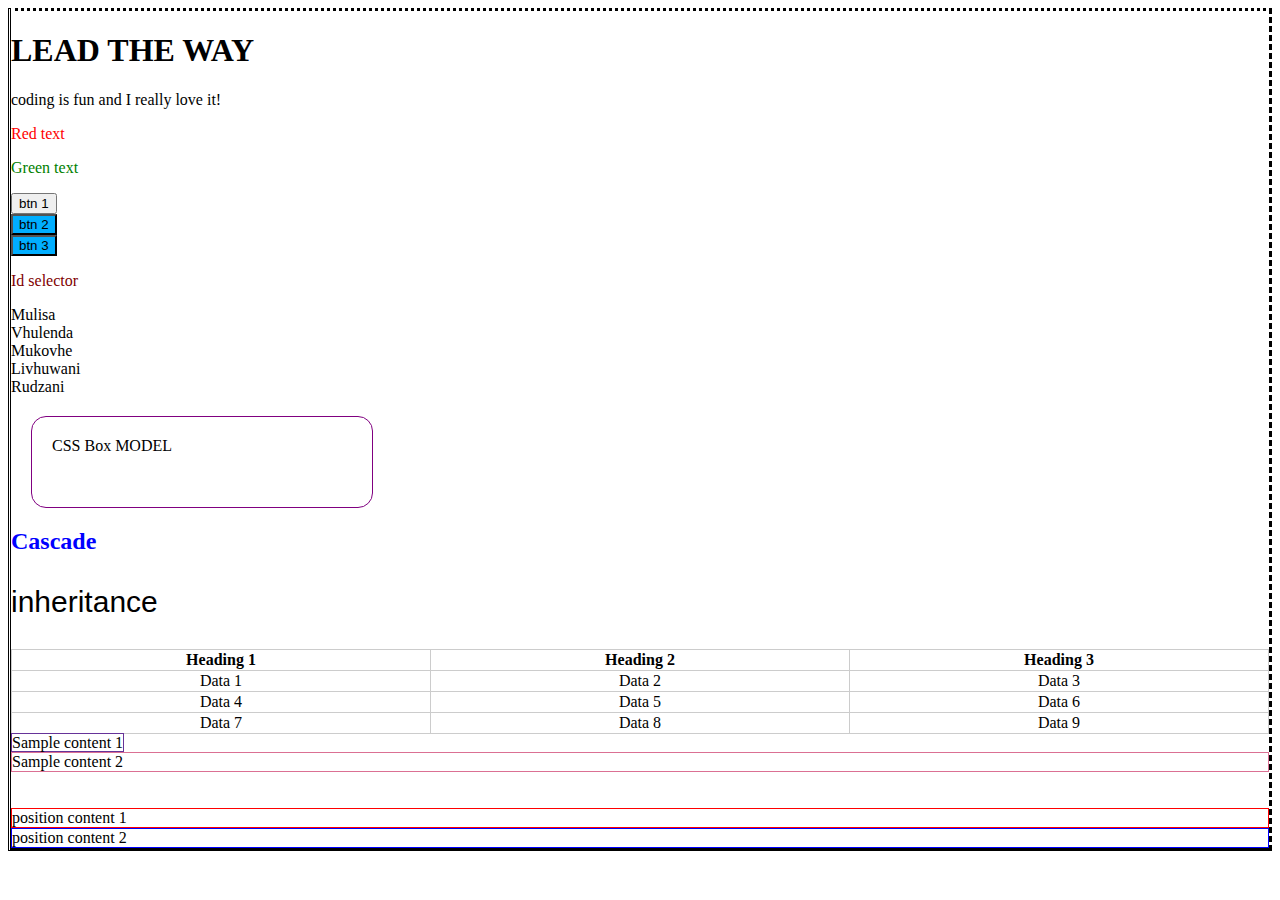
<file: index.html>
<!DOCTYPE html>

<html lang="en">

<!------------------------------------------------------------------------------------------------------------------------------------------------------------------->
<head>
    <meta charset="UTF-8">
    <meta http-equiv="X-UA-Compatible" content="IE=edge">
    <meta name="viewport" content="width=device-width, initial-scale=1.0">
    <title>Document</title>
    <link rel="stylesheet" href="styles.css"/> <!--this command link the css file with the html-->
    
      
</head>

<!------------------------------------------------------------------------------------------------------------------------------------------------------------------->


<body>
    
    <h1>LEAD THE WAY</h1>
  

    <p>coding is fun and I really love it!</p>

    <p class="error"> Red text</p>
    <p class="submit">Green text</p>

 
  <div>  <button class="button-1">btn 1  </button> 

  </div>

    <div><button class="button-2">btn 2  </button> 
    </div>
    <button class="button-3">btn 3  </button>


    <!--Adding an ID attribute-->
    <p id="test">Id selector</p>


    <!--Listing-->
     <ul>
        <li>Mulisa</li>
        <li>Vhulenda</li>
        <li>Mukovhe</li>
        <li>Livhuwani</li>
        <li>Rudzani</li>
    </ul>


   <!--CLASS BOX MODEL-->
   <div class=" box-model">CSS Box MODEL </div>

   <!--CASCADE-->
   <h2>Cascade</h2>


   <!--INHERITANCE(from div tag)-->
    <div class="inheritance">
        <p>inheritance</p>

    </div>


    <!--STYLING TABLES-->

    <table>
        <thead>
            <tr>
                <th>Heading 1</th>
                <th>Heading 2</th>
                <th>Heading 3</th>
            </tr>
            
            <tbody>
            <tr>

                <td>Data 1</td>
                <td>Data 2</td>
                <td>Data 3</td>

            </tr>

            <tr>

                <td>Data 4</td>
                <td>Data 5</td>
                <td>Data 6</td>

            </tr>

            <tr>

                <td>Data 7</td>
                <td>Data 8</td>
                <td>Data 9</td>

            </tr>
            </tbody>

        </thead>

    </table>

    <!---The first property is the display property which specify if or how an element is displayed.
    - In every html element has a default value it can either be block  as in the case of a div tag or inline as in the case of a span tag
    for example.-->

    <div class="content-1">Sample content 1</div>
    <span class="content-2">Sample content 2</span>



 <br>
 <br>
<!--POSITION PROPERTY WHICH SPECIFIES THE TYPE OF POSITIONING METHOD USED FOR AN ELEMENT....There are 5 different values-->

<div class="Position-1">position content 1</div>
<div class="Position-2">position content 2</div>

<i class="bi bi-bar-chart-fill"></i>
<i class="bi bi-file-earmark-medical"></i>

</body>

<!------------------------------------------------------------------------------------------------------------------------------------------------------------------->

</html>
</file>
<file: styles.css>
body{
    
     
 border-style: dotted dashed solid double;

   
}

/*Selectors*/

*{
    color: black;

}

.error{


    color: red;
}
.submit{

    color: green;
}
#test {

    color  : maroon;
}



/*buttons*/
button-1:hover{

   
   
    color: blueviolet;
    
}
.button-2{


  
    background-color:rgb(0, 174, 255);
    position: static;
}

.button-3{

    
    background-color:rgb(0, 174, 255);
    position:static;


}


/*Lists*/

ul{

    list-style-type: none;
    margin: 0;
    padding: 0;
}

/*Class Box Model and properties*/

.box-model{

    border: 1px solid purple;
    height: 50px;
    width:300px;
    padding: 20px; /*Padding adds space between the content and the border in all four directions*/
    margin: 20px; /*Adds the space outside the border in all directions*/
    border-radius: 15px;/*Border radius adds a curvature to the corners of the border*/
}


/*Cascade*/

h2{

    color :blue!important;
}
h2{

    color:aqua;
}

/*INHERITANCE*/

.inheritance{

    color: black;
    font-family: 'Franklin Gothic Medium', 'Arial Narrow', Arial, sans-serif;
    font-size: 30px;
}

/*STYLING TABLES*/

th,td{

    border:1px solid #ccc;
    text-align: center;
}

table{
    border-collapse: collapse;
    width: 100%;
}

/*css properties which affect the layout of the web page

-The first property is the display property which specify if or how an element is displayed.
- In every html element has a default value it can either be block  as in the case of a div tag or inline as in the case of a span tag
for example.
*/

.content-1{
    border : 1px solid rebeccapurple;
    display: inline;

    /*Display : none is used with javascript to show or hide elements*/
}

.content-2{
    border : 1px solid palevioletred;
    display: block;
}


/*POSITION PROPERTY WHICH SPECIFIES THE TYPE OF POSITIONING METHOD USED FOR AN ELEMENT....There are 5 different values
1. static position
2 relatie position
3.fixed position
4.absolue position
5.sticky position

*/

.Position-1 {
    border: 1px solid red;
    position: static;
    
}

.Position-2 {
    border: 1px solid blue;
    position: static;
    
}
</file>
